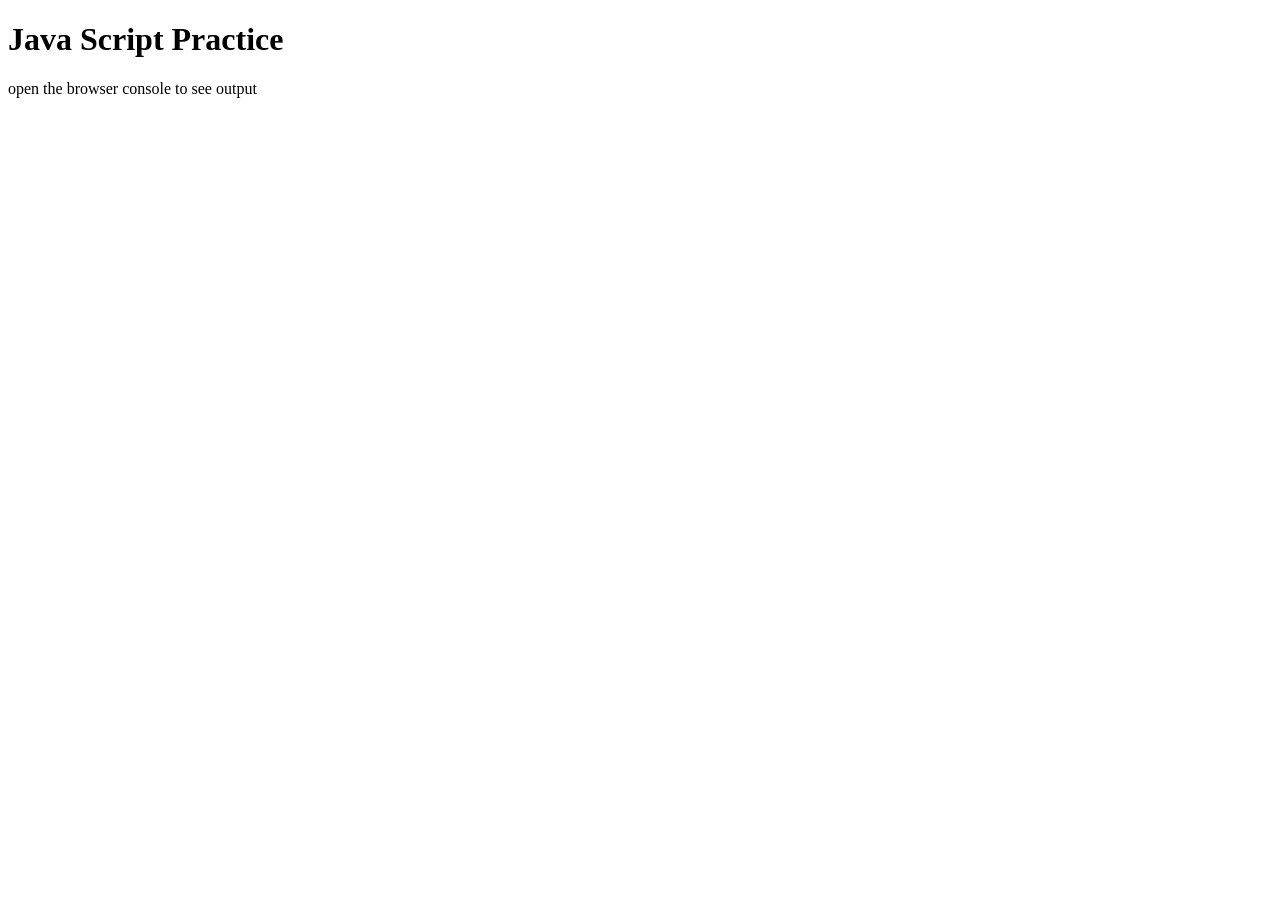
<file: index.html>
<!DOCTYPE html>
<html lang="en">
<head>
    <meta charset="UTF-8">
    <meta name="viewport" content="width=device-width, initial-scale=1.0">
    <title>Js practice</title>
    <!-- <script src="app.js" defer></script> -->
    <!-- <script src="practice.js" defer></script> -->
    <!-- <script src="practice2.js" defer></script> -->
     <script src="project-data.js" defer></script>
</head>
<body>
    <h1>Java Script Practice</h1>
    <p>open the browser console to see output</p>
</body>
</html>
</file>
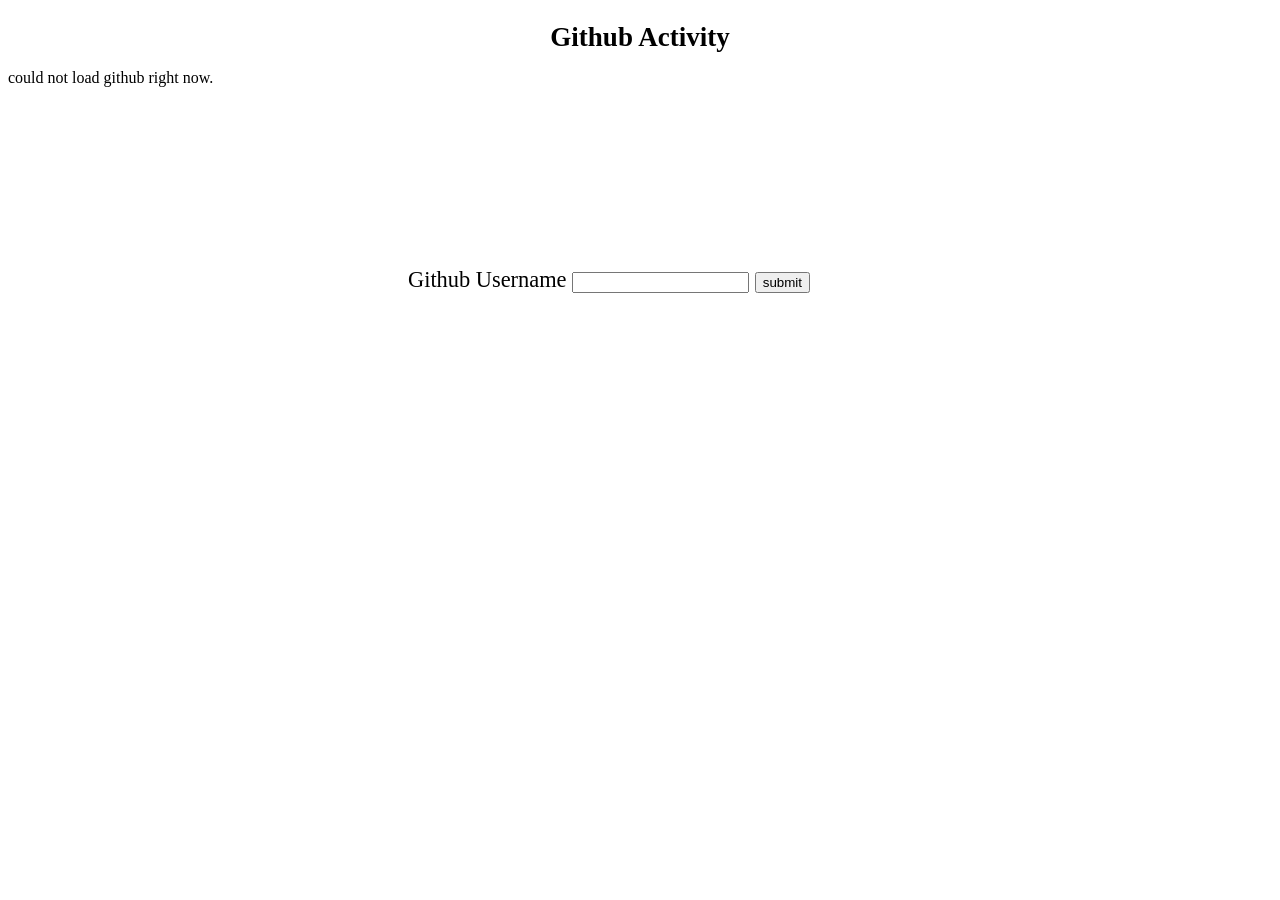
<file: API/index.html>
<!DOCTYPE html>
<html lang="en">
<head>
    <meta charset="UTF-8">
    <meta name="viewport" content="width=device-width, initial-scale=1.0">
    <title>Document</title>
    <script src="app.js" defer></script>
    <link rel="stylesheet" href="style.css">
</head>
<body>
    <section id="github-activity">
        <h2>Github Activity</h2>
        <div id="githubCard">
            Loading Github Activity....
        </div>

<div class="activity">
    <label for="name">Github Username</label>
    <input type="text" id="name" name="name">
    <button type="submit">submit</button>

</div>

    </section>

</body>
</html>
</file>
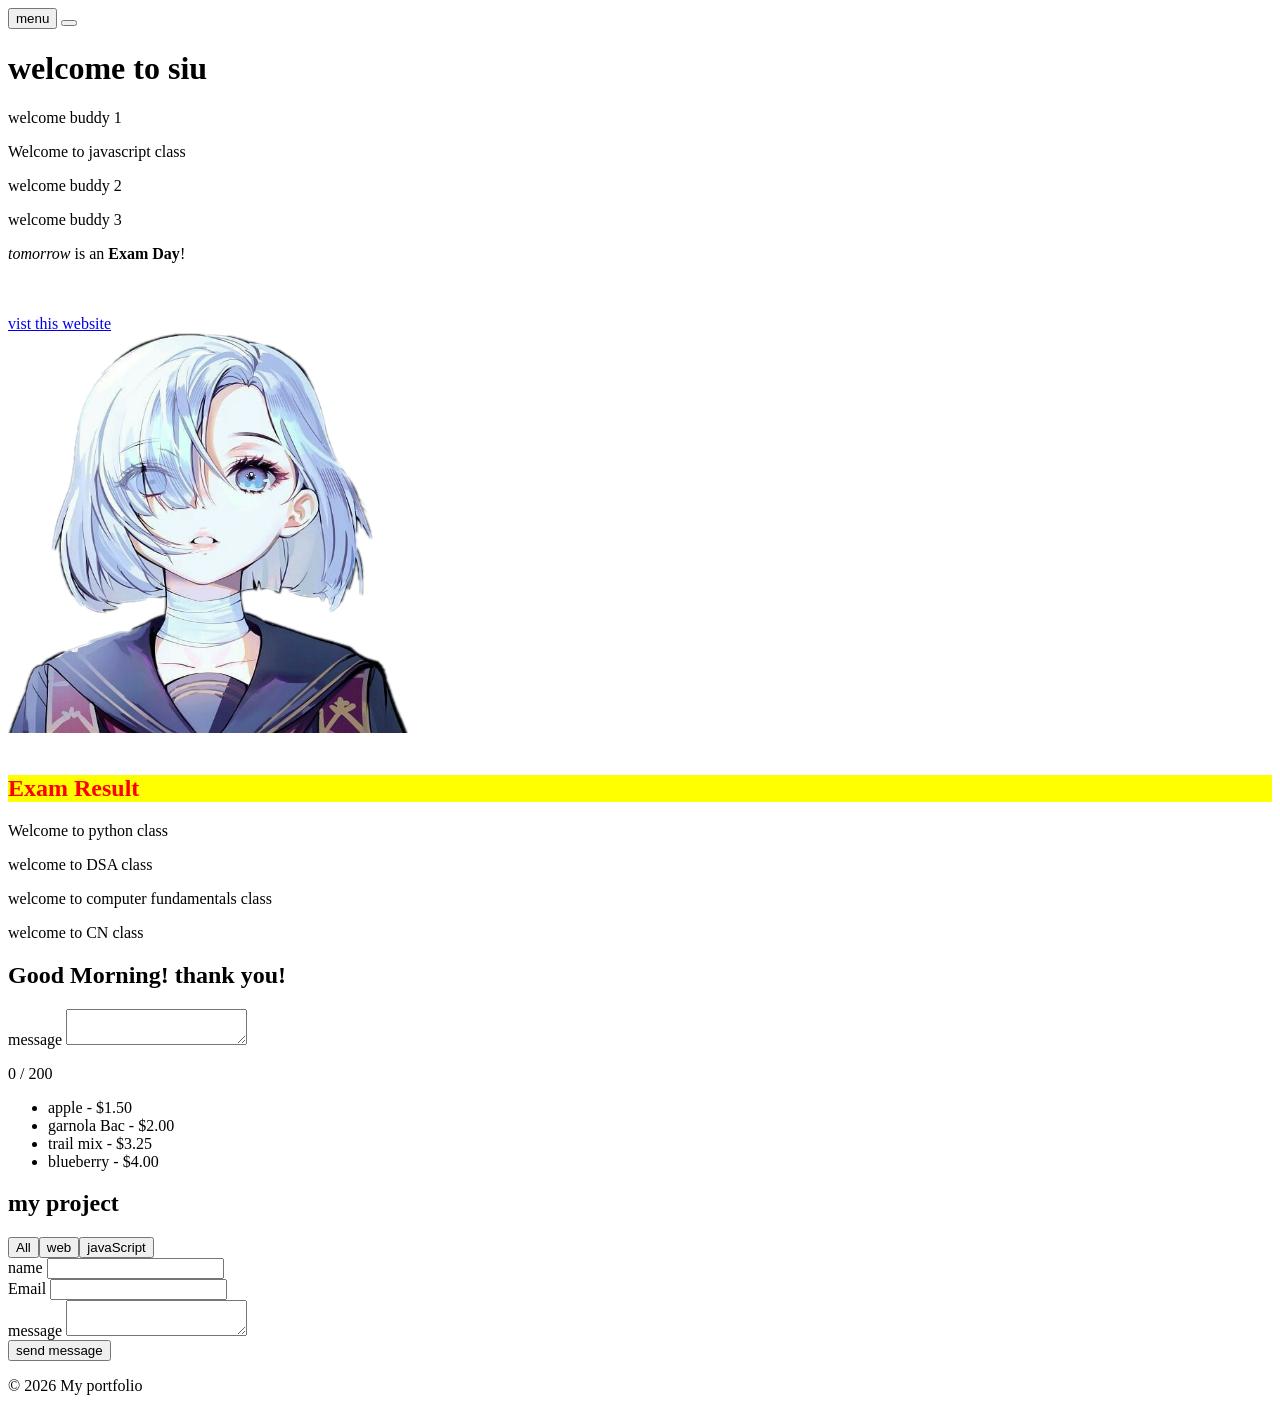
<file: DOM-practice/index.html>
<!DOCTYPE html>
<html lang="en">
<head>
    <meta charset="UTF-8">
    <meta name="viewport" content="width=device-width, initial-scale=1.0">
    <title>Document</title>
    <link rel="stylesheet" href="style.css">
    <script src="app.js" defer></script>
</head>
<body>
    <button id="navToggle" aria-label="Toggle navigation menu">menu</button>
    <button id="darkAndLight" aria-label="Toggle light and dark mode"></button>
    <nav id="siteNav">
        <a href="" target="_blank">home</a>
         <a href="" target="_blank">about</a>
         <a href="" target="_blank">project</a>
         <a href="" target="_blank">contact</a>

    </nav>
    <h1 id = "title">DOM-practice</h1>
    <p class="message">the document obeject model programming.</p>

    
    <p class="message">allowing <strong>developers to dynamically read, change,add or delete</strong>,every<em>element on that page is converted into an object</em></p1>

<p class="message">Paragraphs are the building blocks of papers. Many students define paragraphs in terms of length: a paragraph is a group of at least five sentences, 
    a paragraph is half a page long, etc. In reality, though, the unity and coherence of ideas among sentences is what constitutes a paragraph</p>

     <p id="announcement"></p>
     <br>
     <br>
     <a id="myLink" href="https://example.com" target="-blank">vist this website</a>
     <br>
        <img id="myImage" src="../image/A GIRL.png" alt="a girl" width="400" height="400">
    <br>
    <br>
    <h2 id="result">Exam Result</h2>

<div id="box"></div>
<h2 id="greeting"></h2>
   
<label for="message">message</label>
<textarea id="message" maxlength="200"></textarea>
<p id="chartCount"> 0 / 200</p>
<ul id="snackList"></ul>


<section class="project-section">
    <h2>my project</h2>
<div id="filterButton"></div>
<div id="projectGrid"></div>
</section>


<form id="contact-form" novalidate>
    <div class="field">
        <label for="name">name</label>
        <input type="text" id="name" name="name">
        <span class="error-message" id="name-error">please enter your name.</span>
    </div>

<div class="field">
    <label for="email">Email</label>
    <input type="email" id="email" name="email">
    <span class="error-message" id="email-error">please enter your valid email.</span>
</div>

<div class="field">
    <label for="message1">message</label>
    <textarea id="message1" name="message1" r0w="4"></textarea>
    <span class="error-message" id="message-error">please enter a message</span>
</div>

  <button type="submit">send message</button>
  <p id="form-success" class="success-message"></p>


</form>









<footer>
    &copy; <span id="year">2022</span> My portfolio
</footer>

</body>
</html>
</file>
<file: API/style.css>
.github-Card {
    display: flex;
    align-items: center;
    gap: 1rem;
    flex-direction: column;
    border: 1px solid black;
    position: absolute;
    margin: 400px;
    text-align: center;
    padding:20px;
    margin-top: 200px;
    box-shadow: 0 15px 40px #00000040;
    background: linear-gradient(135deg, #1e1b4b, #042f2e);
    color: #ffffff;
    border-radius: 20px;
}

.github-avatar {
    width: 100px;
    height: 100px;
    border-radius: 50%;
    border: 4px solid #4388ff;
    margin-bottom: 18px;
    object-fit: cover;
}



h2 {
 display: flex;
 justify-content: center;
 font-size: 27px;
 overflow-wrap: anywhere;
 margin-bottom: 8px;
}



.card {
    display: block;
    align-items: center;
    padding: 20px;
    flex-direction: row;
    gap: 3rem;
    

}
.card1 {
    display: flex;
    flex-direction: row;
    border-radius: 3rem solid black;
    padding: 20px;
    gap: 2rem; 
}



a {
    border: 2px solid black;
    padding: 10px;
    background-color: rgb(81, 129, 200);
    color: aliceblue;
}

.activity{
    margin: 400px;
    margin-top: 180px;
    font-size:1.4rem;
}
</file>
<file: DOM-practice/style.css>
.highlight {
    background-color: yellow;
    color: red;
    padding:10;
}

#siteNav {
    display: none;
}

#siteNav.nav-open {
    display: flex;
    flex-direction: column;
}
.darkMode {
    background-color: #1a1a1a;
    color: white;
}
.darkMode a {
    color: #8ab48a;
}


.error-message {
    display: none;
    color: #c0392b;
    font-size: 14px;
}

.error-message.show {
    display: block;
}

.success-message {
    color: #1e8449;
}
</file>
